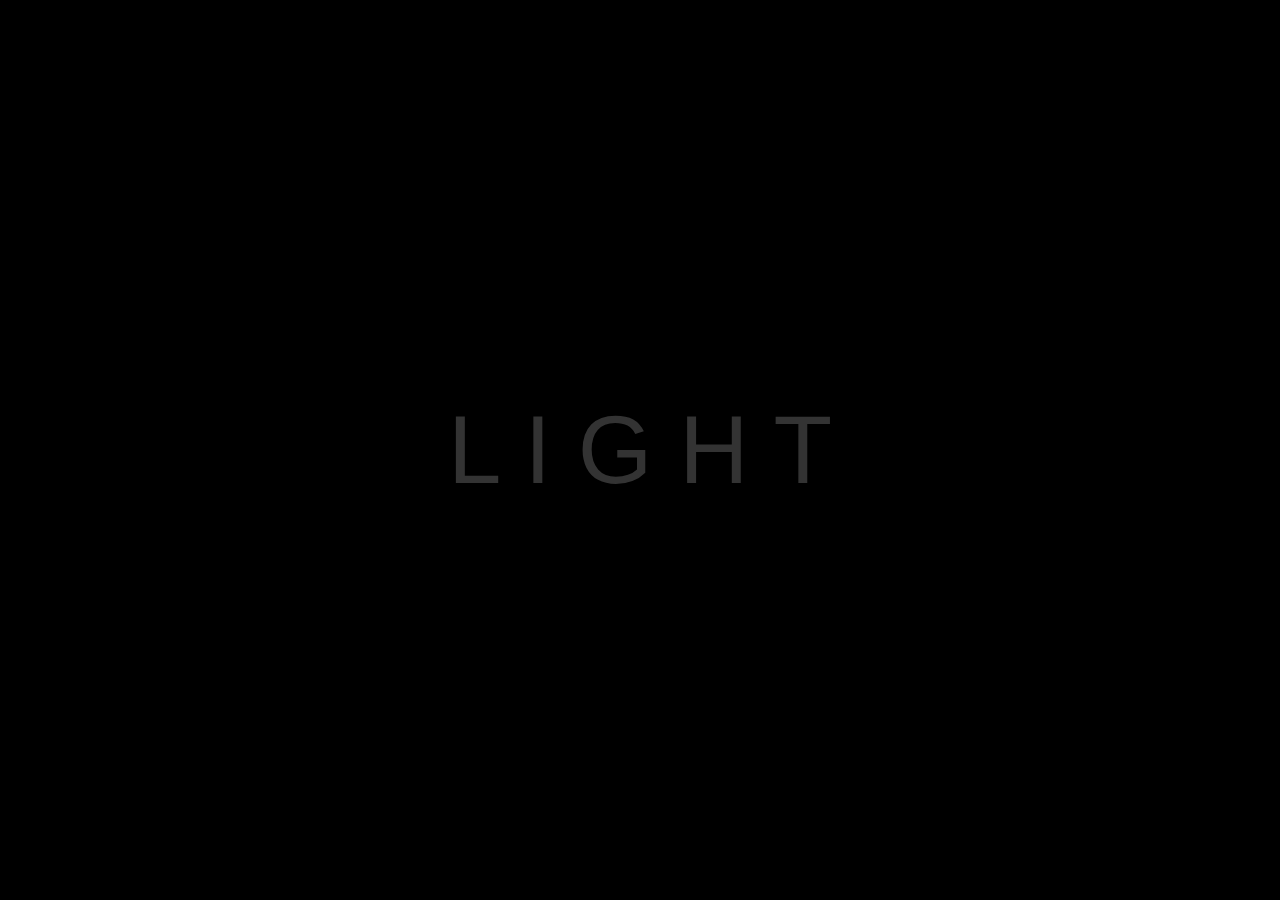
<file: index.html>
<!DOCTYPE html>
<html lang="en">
<head>
    <meta charset="UTF-8">
    <title>CSS Glowing Text Animation</title>
    <link rel="stylesheet" href="style.css">
</head>
<body>
    <h2>
        <span>L</span>
        <span>I</span>
        <span>G</span>
        <span>H</span>
        <span>T</span>
    </h2>
</body>
</html>
</file>
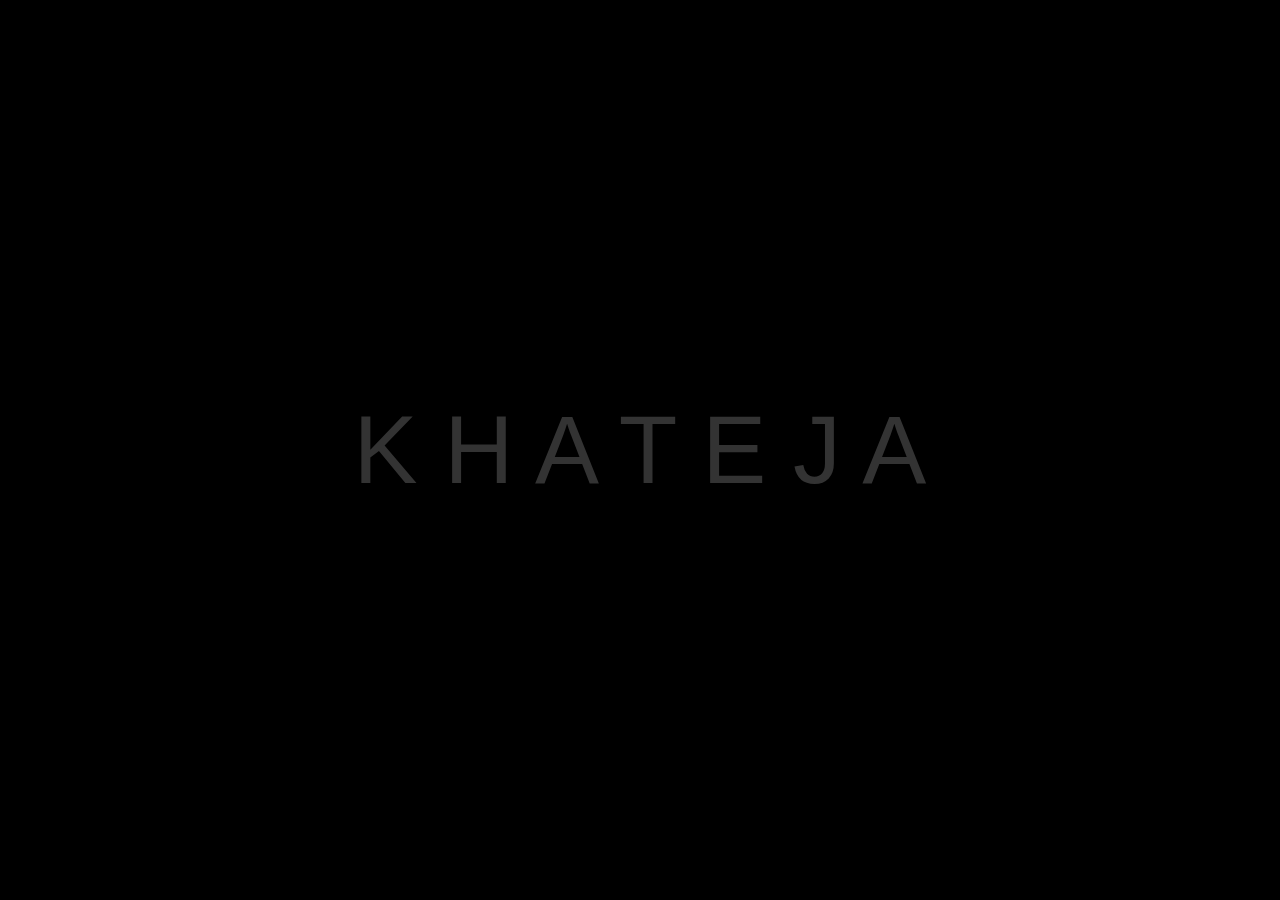
<file: k.html>
<!DOCTYPE html>
<html lang="en">
<head>
    <meta charset="UTF-8">
    <title>CSS Glowing Text Animation</title>
    <link rel="stylesheet" href="k.css">
</head>
<body>
    <h2>
        <span>K</span>
        <span>H</span>
        <span>A</span>
        <span>T</span>
        <span>E</span>
        <span>J</span>
        <span>A</span>
    </h2>
</body>
</html>
</file>
<file: style.css>
*
{
    margin: 0;
    padding: 0;
    box-sizing: border-box;
}
body
{
    display: flex;
    justify-content: center;
    align-items: center;
    min-height: 100vh;
    font-family: sans-serif;
    background: #000;
}
h2
{
    font-size: 6em;
    color: #333;
    font-weight: 500;
}
h2 span
{
    animation: animate 1s linear infinite;
}
h2 span:nth-child(1){
    animation-delay: 0s;
}
h2 span:nth-child(2){
    animation-delay: 0.2s;
}
h2 span:nth-child(3){
    animation-delay: 0.4s;
}
h2 span:nth-child(4){
    animation-delay: 0.6s;
}
h2 span:nth-child(5){
    animation-delay: 0.8s;
}
@keyframes animate
{
    0%,80%
    {
        color: #333;
        text-shadow: none;
    }
    100%
    {
        color: #fff;
        text-shadow: 0 0 10px #fff,
                    0 0 20px #fff,
                    0 0 40px #fff,
                    0 0 80px #fff,
                    0 0 120px #fff,
                    0 0 160px #fff;
    }
}
</file>
<file: k.css>
*
{
    margin: 0;
    padding: 0;
    box-sizing: border-box;
}
body
{
    display: flex;
    justify-content: center;
    align-items: center;
    min-height: 100vh;
    font-family: sans-serif;
    background: #000;
}
h2
{
    font-size: 6em;
    color: #333;
    font-weight: 500;
}
h2 span
{
    animation: animate 1.4s linear infinite;
}
h2 span:nth-child(1){
    animation-delay: 0s;
}
h2 span:nth-child(2){
    animation-delay: 0.2s;
}
h2 span:nth-child(3){
    animation-delay: 0.4s;
}
h2 span:nth-child(4){
    animation-delay: 0.6s;
}
h2 span:nth-child(5){
    animation-delay: 0.8s;
}
h2 span:nth-child(6){
    animation-delay: 1.0s;
}
h2 span:nth-child(7){
    animation-delay: 1.2s;
}
@keyframes animate
{
    0%,80%
    {
        color: #333;
        text-shadow: none;
    }
    100%
    {
        color: #fff;
        text-shadow: 0 0 10px #fff,
                    0 0 20px #fff,
                    0 0 40px #fff,
                    0 0 80px #fff,
                    0 0 120px #fff,
                    0 0 160px #fff;
    }
}
</file>
